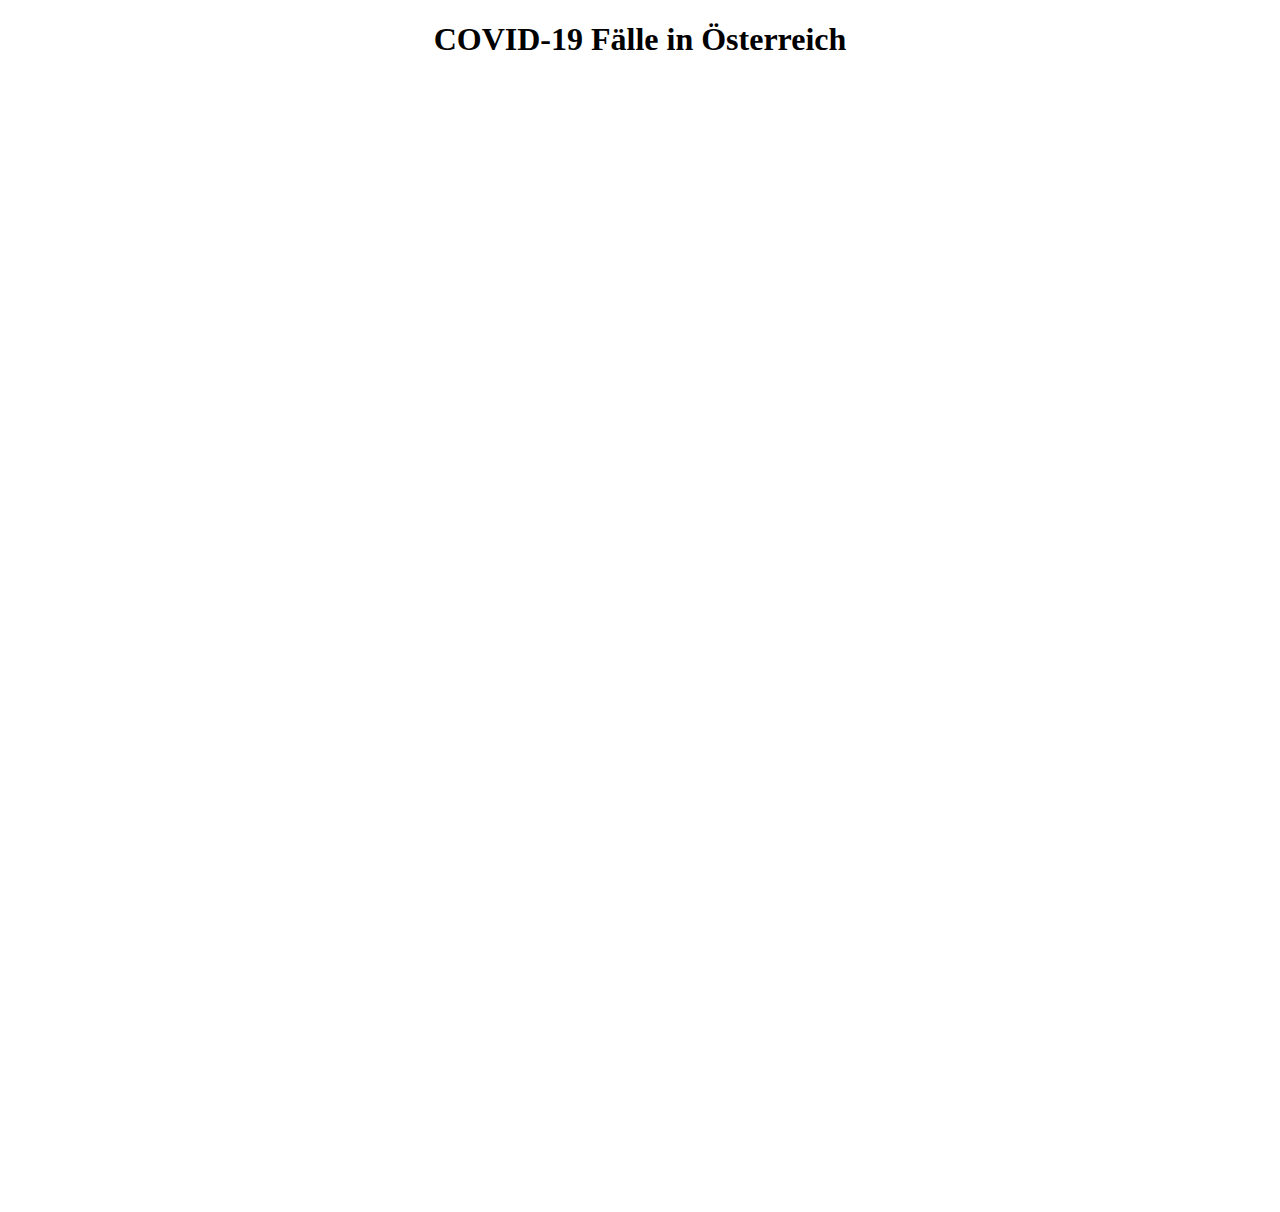
<file: map3/index.html>
<!DOCTYPE html>
<meta charset="utf-8">

<!-- Load d3.js -->
<script src="https://d3js.org/d3.v4.js"></script>
<script src="https://d3js.org/d3-scale-chromatic.v1.min.js"></script>
<script src="https://d3js.org/d3-geo-projection.v2.min.js"></script>

<!-- Create an element where the map will take place -->
<h1 style="text-align: center">COVID-19 Fälle in Österreich</h1>
<svg id="my_dataviz" width="1100" height="1120"></svg>

<script>

// The svg
var svg = d3.select("svg"),
    width = +svg.attr("width"),
    height = +svg.attr("height")-20;

// Map and projection

var projection = d3.geoMercator()
    .center([13, 47.8])
    .scale(7500)

var geojson_source = "https://raw.githubusercontent.com/ginseng666/" +
  "GeoJSON-TopoJSON-Austria/master/2017/simplified-95/"

var cases = {
  "Amstetten":{"bezirk":"Amstetten","freq":132,"id":"305","population":116114,"bl":"Nieder\u00f6sterreich","ratio":113.681382090015},"Baden":{"bezirk":"Baden","freq":67,"id":"306","population":146203,"bl":"Nieder\u00f6sterreich","ratio":45.826693022715},"Bludenz":{"bezirk":"Bludenz","freq":159,"id":"801","population":64103,"bl":"Vorarlberg","ratio":248.038313339469},"Braunau am Inn":{"bezirk":"Braunau am Inn","freq":34,"id":"404","population":104408,"bl":"Ober\u00f6sterreich","ratio":32.5645544402728},"Bregenz":{"bezirk":"Bregenz","freq":130,"id":"802","population":134989,"bl":"Vorarlberg","ratio":96.3041433005652},"Bruck an der Leitha":{"bezirk":"Bruck an der Leitha","freq":34,"id":"307","population":102010,"bl":"Nieder\u00f6sterreich","ratio":33.3300656798353},"Bruck-M\u00fcrzzuschlag":{"bezirk":"Bruck-M\u00fcrzzuschlag","freq":27,"id":"621","population":98984,"bl":"Steiermark","ratio":27.2771356986988},"Deutschlandsberg":{"bezirk":"Deutschlandsberg","freq":14,"id":"603","population":60821,"bl":"Steiermark","ratio":23.0183653672251},"Dornbirn":{"bezirk":"Dornbirn","freq":85,"id":"803","population":89879,"bl":"Vorarlberg","ratio":94.5715906941555},"Eferding":{"bezirk":"Eferding","freq":22,"id":"405","population":33156,"bl":"Ober\u00f6sterreich","ratio":66.3529979490892},"Eisenstadt-Umgebung":{"bezirk":"Eisenstadt-Umgebung","freq":12,"id":"103","population":42927,"bl":"Burgenland","ratio":27.9544342721364},"Eisenstadt(Stadt)":{"bezirk":"Eisenstadt(Stadt)","freq":8,"id":"101","population":14637,"bl":"Burgenland","ratio":54.6560087449614},"Feldkirch":{"bezirk":"Feldkirch","freq":148,"id":"804","population":108123,"bl":"Vorarlberg","ratio":136.881144622328},"Feldkirchen":{"bezirk":"Feldkirchen","freq":7,"id":"210","population":29937,"bl":"K\u00e4rnten","ratio":23.3824364498781},"Freistadt":{"bezirk":"Freistadt","freq":62,"id":"406","population":66621,"bl":"Ober\u00f6sterreich","ratio":93.0637486678375},"G\u00e4nserndorf":{"bezirk":"G\u00e4nserndorf","freq":39,"id":"308","population":103686,"bl":"Nieder\u00f6sterreich","ratio":37.6135640298594},"Gm\u00fcnd":{"bezirk":"Gm\u00fcnd","freq":4,"id":"309","population":36773,"bl":"Nieder\u00f6sterreich","ratio":10.8775460256166},"Gmunden":{"bezirk":"Gmunden","freq":43,"id":"407","population":101631,"bl":"Ober\u00f6sterreich","ratio":42.3099251212721},"Graz-Umgebung":{"bezirk":"Graz-Umgebung","freq":77,"id":"606","population":154260,"bl":"Steiermark","ratio":49.9157266951899},"Graz(Stadt)":{"bezirk":"Graz(Stadt)","freq":188,"id":"601","population":288806,"bl":"Steiermark","ratio":65.0956005069147},"Grieskirchen":{"bezirk":"Grieskirchen","freq":28,"id":"408","population":64721,"bl":"Ober\u00f6sterreich","ratio":43.2626195516139},"G\u00fcssing":{"bezirk":"G\u00fcssing","freq":5,"id":"104","population":25797,"bl":"Burgenland","ratio":19.3820986936465},"Hallein":{"bezirk":"Hallein","freq":41,"id":"502","population":60374,"bl":"Salzburg","ratio":67.9100274952794},"Hartberg-F\u00fcrstenfeld":{"bezirk":"Hartberg-F\u00fcrstenfeld","freq":156,"id":"622","population":90622,"bl":"Steiermark","ratio":172.143629582221},"Hermagor":{"bezirk":"Hermagor","freq":3,"id":"203","population":18224,"bl":"K\u00e4rnten","ratio":16.4618086040386},"Hollabrunn":{"bezirk":"Hollabrunn","freq":10,"id":"310","population":50858,"bl":"Nieder\u00f6sterreich","ratio":19.6625899563491},"Horn":{"bezirk":"Horn","freq":7,"id":"311","population":31090,"bl":"Nieder\u00f6sterreich","ratio":22.5152782245095},"Imst":{"bezirk":"Imst","freq":140,"id":"702","population":60056,"bl":"Tirol","ratio":233.115758625283},"Innsbruck-Land":{"bezirk":"Innsbruck-Land","freq":226,"id":"703","population":179318,"bl":"Tirol","ratio":126.033080895393},"Innsbruck-Stadt":{"bezirk":"Innsbruck-Stadt","freq":282,"id":"701","population":132110,"bl":"Tirol","ratio":213.45848156839},"Jennersdorf":{"bezirk":"Jennersdorf","freq":7,"id":"105","population":17066,"bl":"Burgenland","ratio":41.0172272354389},"Kirchdorf an der Krems":{"bezirk":"Kirchdorf an der Krems","freq":27,"id":"409","population":56866,"bl":"Ober\u00f6sterreich","ratio":47.4800407976647},"Kitzb\u00fchel":{"bezirk":"Kitzb\u00fchel","freq":166,"id":"704","population":63881,"bl":"Tirol","ratio":259.858173791894},"Klagenfurt Land":{"bezirk":"Klagenfurt Land","freq":24,"id":"204","population":59800,"bl":"K\u00e4rnten","ratio":40.133779264214},"Klagenfurt Stadt":{"bezirk":"Klagenfurt Stadt","freq":42,"id":"201","population":100817,"bl":"K\u00e4rnten","ratio":41.6596407351935},"Korneuburg":{"bezirk":"Korneuburg","freq":95,"id":"312","population":90889,"bl":"Nieder\u00f6sterreich","ratio":104.523099605013},"Krems an der Donau(Stadt)":{"bezirk":"Krems an der Donau(Stadt)","freq":18,"id":"301","population":24876,"bl":"Nieder\u00f6sterreich","ratio":72.3589001447178},"Krems(Land)":{"bezirk":"Krems(Land)","freq":76,"id":"313","population":56596,"bl":"Nieder\u00f6sterreich","ratio":134.285108488232},"Kufstein":{"bezirk":"Kufstein","freq":205,"id":"705","population":109682,"bl":"Tirol","ratio":186.903958717018},"Landeck":{"bezirk":"Landeck","freq":534,"id":"706","population":44362,"bl":"Tirol","ratio":1203.73292457509},"Leibnitz":{"bezirk":"Leibnitz","freq":101,"id":"610","population":84155,"bl":"Steiermark","ratio":120.016635969342},"Leoben":{"bezirk":"Leoben","freq":16,"id":"611","population":60060,"bl":"Steiermark","ratio":26.6400266400266},"Lienz":{"bezirk":"Lienz","freq":62,"id":"707","population":48753,"bl":"Tirol","ratio":127.171661231104},"Liezen":{"bezirk":"Liezen","freq":28,"id":"612","population":79901,"bl":"Steiermark","ratio":35.04336616563},"Lilienfeld":{"bezirk":"Lilienfeld","freq":18,"id":"314","population":25812,"bl":"Nieder\u00f6sterreich","ratio":69.7350069735007},"Linz-Land":{"bezirk":"Linz-Land","freq":109,"id":"410","population":150273,"bl":"Ober\u00f6sterreich","ratio":72.5346535971199},"Linz(Stadt)":{"bezirk":"Linz(Stadt)","freq":163,"id":"401","population":205726,"bl":"Ober\u00f6sterreich","ratio":79.2315993117058},"Mattersburg":{"bezirk":"Mattersburg","freq":17,"id":"106","population":39925,"bl":"Burgenland","ratio":42.5798371947401},"Melk":{"bezirk":"Melk","freq":62,"id":"315","population":77962,"bl":"Nieder\u00f6sterreich","ratio":79.5259228855083},"Mistelbach":{"bezirk":"Mistelbach","freq":57,"id":"316","population":75483,"bl":"Nieder\u00f6sterreich","ratio":75.5136918246493},"M\u00f6dling":{"bezirk":"M\u00f6dling","freq":98,"id":"317","population":118998,"bl":"Nieder\u00f6sterreich","ratio":82.3543252827779},"Murau":{"bezirk":"Murau","freq":2,"id":"614","population":27659,"bl":"Steiermark","ratio":7.23091941140316},"Murtal":{"bezirk":"Murtal","freq":20,"id":"620","population":72004,"bl":"Steiermark","ratio":27.7762346536304},"Neunkirchen":{"bezirk":"Neunkirchen","freq":101,"id":"318","population":86291,"bl":"Nieder\u00f6sterreich","ratio":117.045810107659},"Neusiedl am See":{"bezirk":"Neusiedl am See","freq":31,"id":"107","population":59552,"bl":"Burgenland","ratio":52.055346587856},"Oberpullendorf":{"bezirk":"Oberpullendorf","freq":12,"id":"108","population":37513,"bl":"Burgenland","ratio":31.9889105110228},"Oberwart":{"bezirk":"Oberwart","freq":48,"id":"109","population":54076,"bl":"Burgenland","ratio":88.7639618314964},"Perg":{"bezirk":"Perg","freq":175,"id":"411","population":68459,"bl":"Ober\u00f6sterreich","ratio":255.627455849487},"Reutte":{"bezirk":"Reutte","freq":28,"id":"708","population":32670,"bl":"Tirol","ratio":85.7055402509948},"Ried im Innkreis":{"bezirk":"Ried im Innkreis","freq":23,"id":"412","population":61204,"bl":"Ober\u00f6sterreich","ratio":37.5792431867198},"Rohrbach":{"bezirk":"Rohrbach","freq":90,"id":"413","population":56524,"bl":"Ober\u00f6sterreich","ratio":159.224400254759},"Salzburg-Umgebung":{"bezirk":"Salzburg-Umgebung","freq":103,"id":"503","population":152281,"bl":"Salzburg","ratio":67.638116376961},"Salzburg(Stadt)":{"bezirk":"Salzburg(Stadt)","freq":91,"id":"501","population":154211,"bl":"Salzburg","ratio":59.0100576482871},"Sankt Johann im Pongau":{"bezirk":"Sankt Johann im Pongau","freq":262,"id":"504","population":80573,"bl":"Salzburg","ratio":325.170962977672},"Sankt P\u00f6lten(Land)":{"bezirk":"Sankt P\u00f6lten(Land)","freq":103,"id":"319","population":131044,"bl":"Nieder\u00f6sterreich","ratio":78.5995543481579},"Sankt P\u00f6lten(Stadt)":{"bezirk":"Sankt P\u00f6lten(Stadt)","freq":39,"id":"302","population":55044,"bl":"Nieder\u00f6sterreich","ratio":70.8524089819054},"Sankt Veit an der Glan":{"bezirk":"Sankt Veit an der Glan","freq":19,"id":"205","population":54555,"bl":"K\u00e4rnten","ratio":34.8272385665842},"Sch\u00e4rding":{"bezirk":"Sch\u00e4rding","freq":35,"id":"414","population":57307,"bl":"Ober\u00f6sterreich","ratio":61.0745633168723},"Scheibbs":{"bezirk":"Scheibbs","freq":38,"id":"320","population":41403,"bl":"Nieder\u00f6sterreich","ratio":91.7807888317272},"Schwaz":{"bezirk":"Schwaz","freq":157,"id":"709","population":83873,"bl":"Tirol","ratio":187.187771988602},"Spittal an der Drau":{"bezirk":"Spittal an der Drau","freq":16,"id":"206","population":76091,"bl":"K\u00e4rnten","ratio":21.027453969589},"Steyr-Land":{"bezirk":"Steyr-Land","freq":81,"id":"415","population":60427,"bl":"Ober\u00f6sterreich","ratio":134.046039022291},"Steyr(Stadt)":{"bezirk":"Steyr(Stadt)","freq":17,"id":"402","population":38193,"bl":"Ober\u00f6sterreich","ratio":44.5107742256434},"S\u00fcdoststeiermark":{"bezirk":"S\u00fcdoststeiermark","freq":34,"id":"623","population":84276,"bl":"Steiermark","ratio":40.3436328254782},"Tamsweg":{"bezirk":"Tamsweg","freq":12,"id":"505","population":20320,"bl":"Salzburg","ratio":59.0551181102362},"Tulln":{"bezirk":"Tulln","freq":92,"id":"321","population":103771,"bl":"Nieder\u00f6sterreich","ratio":88.6567538136859},"Urfahr-Umgebung":{"bezirk":"Urfahr-Umgebung","freq":160,"id":"416","population":85505,"bl":"Ober\u00f6sterreich","ratio":187.123560025729},"Villach Land":{"bezirk":"Villach Land","freq":26,"id":"207","population":64668,"bl":"K\u00e4rnten","ratio":40.2053565905858},
  "Villach Stadt":{"bezirk":"Villach Stadt","freq":13,"id":"202","population":62243,"bl":"K\u00e4rnten","ratio":20.8858827498675},"V\u00f6cklabruck":{"bezirk":"V\u00f6cklabruck","freq":81,"id":"417","population":136253,"bl":"Ober\u00f6sterreich","ratio":59.4482323324991},"Voitsberg":{"bezirk":"Voitsberg","freq":52,"id":"616","population":51161,"bl":"Steiermark","ratio":101.6399210336},"V\u00f6lkermarkt":{"bezirk":"V\u00f6lkermarkt","freq":34,"id":"208","population":41878,"bl":"K\u00e4rnten","ratio":81.1882133817279},"Waidhofen an der Thaya":{"bezirk":"Waidhofen an der Thaya","freq":9,"id":"322","population":25888,"bl":"Nieder\u00f6sterreich","ratio":34.7651421508035},"Waidhofen an der Ybbs(Stadt)":{"bezirk":"Waidhofen an der Ybbs(Stadt)","freq":11,"id":"303","population":11261,"bl":"Nieder\u00f6sterreich","ratio":97.6822662285765},"Weiz":{"bezirk":"Weiz","freq":73,"id":"617","population":90343,"bl":"Steiermark","ratio":80.8031612853237},"Wels-Land":{"bezirk":"Wels-Land","freq":57,"id":"418","population":73094,"bl":"Ober\u00f6sterreich","ratio":77.981776890032},"Wels(Stadt)":{"bezirk":"Wels(Stadt)","freq":47,"id":"403","population":61727,"bl":"Ober\u00f6sterreich","ratio":76.1417208028901},"Wien(Stadt)":{"bezirk":"Wien(Stadt)","freq":1024,"id":"900","population":"2000000","bl":"Wien","ratio":"54"},"Wiener Neustadt(Land)":{"bezirk":"Wiener Neustadt(Land)","freq":14,"id":"323","population":77991,"bl":"Nieder\u00f6sterreich","ratio":17.9507891936249},"Wiener Neustadt(Stadt)":{"bezirk":"Wiener Neustadt(Stadt)","freq":18,"id":"304","population":45277,"bl":"Nieder\u00f6sterreich","ratio":39.7552841398503},"Wolfsberg":{"bezirk":"Wolfsberg","freq":20,"id":"209","population":52726,"bl":"K\u00e4rnten","ratio":37.9319500815537},"Zell am See":{"bezirk":"Zell am See","freq":188,"id":"506","population":87462,"bl":"Salzburg","ratio":214.950492785438},
  "Zwettl":{"bezirk":"Zwettl","freq":17,"id":"325","population":42222,"bl":"Nieder\u00f6sterreich","ratio":40.2633698072095},
  "Rust(Stadt)":{"freq": 0, "ratio":0}}
/*
setTimeout(function() {
    d3.json(geojson_source + "laender_95_geo.json", function(data){
    // Draw the map
    svg.append("g")
        .selectAll("path2")
        .data(data.features)
        .enter().append("path")
            .attr("fill", (d, i) => {
                console.log(d.properties);
                return "rgba(255, 255, 255, 0)";
            })
            .attr("d", d3.geoPath()
                .projection(projection)
            )
            .style("stroke", "black")
            .style("stroke-width", "1.2px")
    })
}, 200)
*/

update_tooltip = (name, faelle, einwohner, faelle_rel) => {
  document.getElementById("bezirk").innerHTML = 
     name
  document.getElementById("faelle").innerHTML = 
    "Fälle: <br/>" + faelle
  document.getElementById("einwohner").innerHTML = 
    "Einwohner: <br/>" + einwohner
  document.getElementById("faelle_rel").innerHTML = 
    "Fälle pro 100.000 EW: <br/>" + Math.round(faelle_rel*10)/10
}

handleMouseover = (d, i) => {
  var cases2 =  cases[d.properties.name]
  update_tooltip(d.properties.name, cases2.freq, cases2.population, cases2.ratio)
  svg.selectAll("#circle_"+i)//.transition()
    .attr("r", 20).attr("opacity", .6).attr("stroke-width", 2)
  svg.selectAll("#path_"+i)//.transition()
    .attr("stroke-width", 5)
  tooltip_rect//.transition().duration(500)
    .attr("fill", d3.interpolateRdYlGn(scale_cases(d)))
    .attr("stroke", d3.interpolateRdYlGn(scale_cases(d)))
  svg.selectAll("#bar_" + cases2.bl)//.transition()
    .attr("stroke-width", 5)
}

handleMouseLeave = (d, i) => {
  var cases2 =  cases[d.properties.name]
  svg.selectAll("#circle_"+i)//.transition()
    .attr("r", 10).attr("opacity", .7).attr("stroke-width", .5)
  svg.selectAll("#path_"+i)//.transition()
    .attr("stroke-width", 1)
  svg.selectAll("#bar_" + cases2.bl)//.transition()
    .attr("stroke-width", 1)
}

var circles_y = 580
scale_cases = (d) => {
  //return 1-cases[d.properties.name].ratio/300
  return 1-cases[d.properties.name].ratio/260
  //return 1.5-Math.log(cases[d.properties.name].ratio)/4.2
}

// Load external data and boot
d3.json(geojson_source + "bezirke_95_geo.json", function(data){
    // Draw the map
    svg.append("g")
        .selectAll("path")
        .data(data.features)
        .enter().append("path")
            .attr("id", (d, i) => "path_"+i)
            .attr("fill", (d) => d3.interpolateRdYlGn(scale_cases(d)))
            .attr("d", d3.geoPath()
                .projection(projection)
            )
            .attr("class", (d) => cases[d.properties.name].bl)
            .style("stroke", "rgba(0,0,0,.3)")
            .on("mouseenter", handleMouseover)
            .on("mouseleave", handleMouseLeave)

    svg.append("g")
       .attr("id", "circles")
       .selectAll("circle")
       .data(data.features)
       .enter()
       .append("circle")
       .attr("cx", (d) => 300 + 700 * (1 - scale_cases(d)))
       .attr("cy", circles_y)
       .attr("r", 10)
       .attr("opacity", .7)
       .attr("fill", (d) => d3.interpolateRdYlGn(scale_cases(d)))
       .on("mouseover", handleMouseover)
       .on("mouseleave", handleMouseLeave)
       .attr("stroke-width", .5)
       .attr("stroke", "black")
       .attr("id", (d, i) => "circle_" + i)
       .attr("class", (d) => "circle_"+cases[d.properties.name].bl)
})

var tooltip_rect = svg.append("rect")
  .attr("x", 10)
  .attr("y", 10)
  .attr("width", 350)
  .attr("height", 120)
  .attr("fill", "white")
  .attr("fill-opacity", .2)
  .attr("rx", 5)
  .attr("ry", 5)
  .attr("stroke-width", 3)

svg.append("text")
   .attr("x", 15)
   .attr("y", 35)
   .attr("id", "bezirk")
   .attr("font-weight", "bold")
   .style("font-size", 20)

svg.append("text")
   .attr("x", 15)
   .attr("y", 60)
   .attr("id", "faelle")
   .style("font-size", 20)

svg.append("text")
    .attr("x", 15)
    .attr("y", 86)
    .attr("id", "einwohner")
    .style("font-size", 20)

svg.append("text")
    .attr("x", 15)
    .attr("y", 110)
    .attr("id", "faelle_rel")
    .style("font-size", 20)

svg.append("line")
  .attr("x1", 300)
  .attr("x2", 1000)
  .attr("y1", circles_y)
  .attr("y2", circles_y)
  .attr("style", "stroke:rgba(0,0,0,.3);stroke-width:2")

for (var i = 0; i <= 13; i++) {
    svg.append("text")
      .attr("x", 300 + i*700/260*20)
      .attr("y", 615)
      .text(i*20)
      .attr("text-anchor", "middle")
      //.attr("fill", d3.interpolateRdYlGn(1 - 2*i / 30))
}

svg.append("text")
  .attr("x", 300 + 700/2)
  .attr("y", 640)
  .text("Fälle pro 100.000 Einwohner")
  .attr("text-anchor", "middle")

var nuts2 = [{"bl":"Kärnten","freq":204,"pop":560939,"ratio":36.3676},{"bl":"Burgenland","freq":140,"pop":291493,"ratio":48.0286},{"bl":"Wien","freq":1024,"pop":1897491,"ratio":53.966},{"bl":"Steiermark","freq":788,"pop":1243052,"ratio":63.3924},{"bl":"Niederösterreich","freq":1159,"pop":1677542,"ratio":69.0892},{"bl":"Oberösterreich","freq":1254,"pop":1482095,"ratio":84.61},{"bl":"Salzburg","freq":697,"pop":555221,"ratio":125.5356},{"bl":"Vorarlberg","freq":522,"pop":397094,"ratio":131.455},{"bl":"Tirol","freq":1800,"pop":754705,"ratio":238.5038}]

svg.append("g")
  .selectAll("text")
  .data(nuts2)
  .enter()
  .append("text")
  .attr("x", 270)
  .attr("y", (d, i) => 690 + 40*i)
  .attr("font-size", 24)
  .attr("text-anchor", "end")
  .text((d) => d.bl)

svg.append("g")
  .selectAll("rect")
  .data(nuts2)
  .enter()
  .append("rect")
  .attr("x", 300)
  .attr("y", (d, i) => 670 + 40*i)
  .attr("height", 30)
  .attr("width", (d) => 700 * d.ratio/260)
  .attr("fill", (d) => d3.interpolateRdYlGn(1 - d.ratio/260))
  .attr("stroke-width", 1)
  .attr("stroke", "rgba(0,0,0,.4)")
  .on("mouseenter", (d) => {
    update_tooltip(d.bl, d.freq, d.pop, d.ratio)
    tooltip_rect//.transition().duration(500)
      .attr("fill", d3.interpolateRdYlGn(1 - d.ratio/260))
      .attr("stroke", d3.interpolateRdYlGn(1 - d.ratio/260))
    d3.selectAll("."+d.bl)//.transition()
      .attr("stroke-width", 5)
    d3.selectAll(".circle_"+d.bl)//.transition()
      .attr("r", 20).attr("opacity", .5).attr("stroke-width", 1)
  })
  .on("mouseleave", (d) => {
    d3.selectAll("."+d.bl)//.transition()
      .attr("stroke-width", 1)
    d3.selectAll(".circle_"+d.bl)//.transition()
      .attr("r", 10).attr("opacity", .7).attr("stroke-width", .5)
  })
  .attr("class", (d) => d.bl)
  .attr("id", (d) => "bar_" + d.bl)

svg.append("g")
  .selectAll("text")
  .data(nuts2)
  .enter()
  .append("text")
  .attr("x", (d) => 305 + 700 * d.ratio/260)
  .attr("y", (d, i) => 692 + 40*i)
  .attr("font-size", 20)
  .text((d) => Math.round(d.ratio*10)/10)

</script>
</file>
